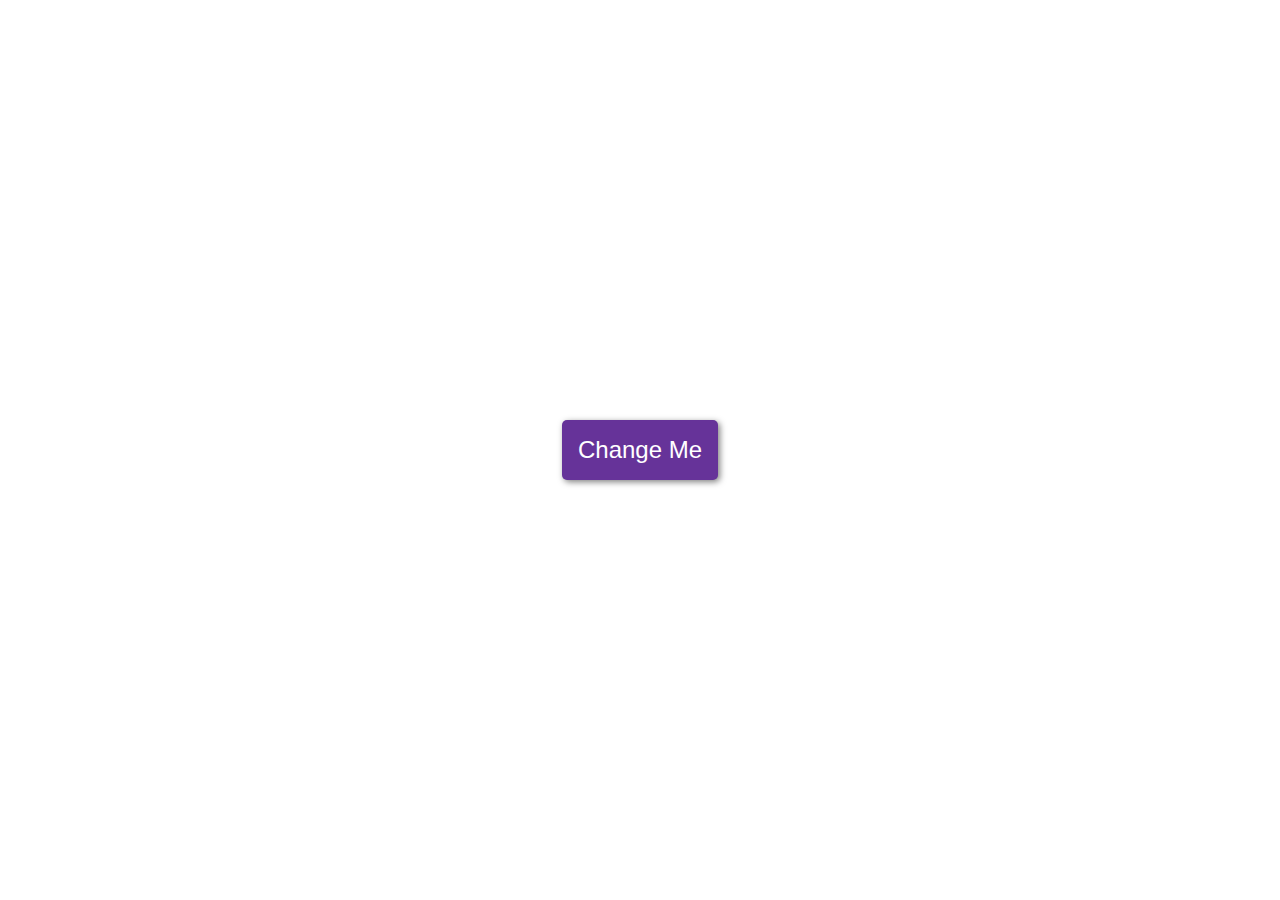
<file: background-changer/index.html>
<!DOCTYPE html>
<html lang="en">
<head>
    <meta charset="UTF-8">
    <meta name="viewport" content="width=device-width, initial-scale=1.0">
    <title>Background Changer</title>
    <link rel="stylesheet" href="style.css">
    <script src="script.js" defer></script>
</head>
<body>
    <button id="btn">Change Me</button>
</body>
</html>
</file>
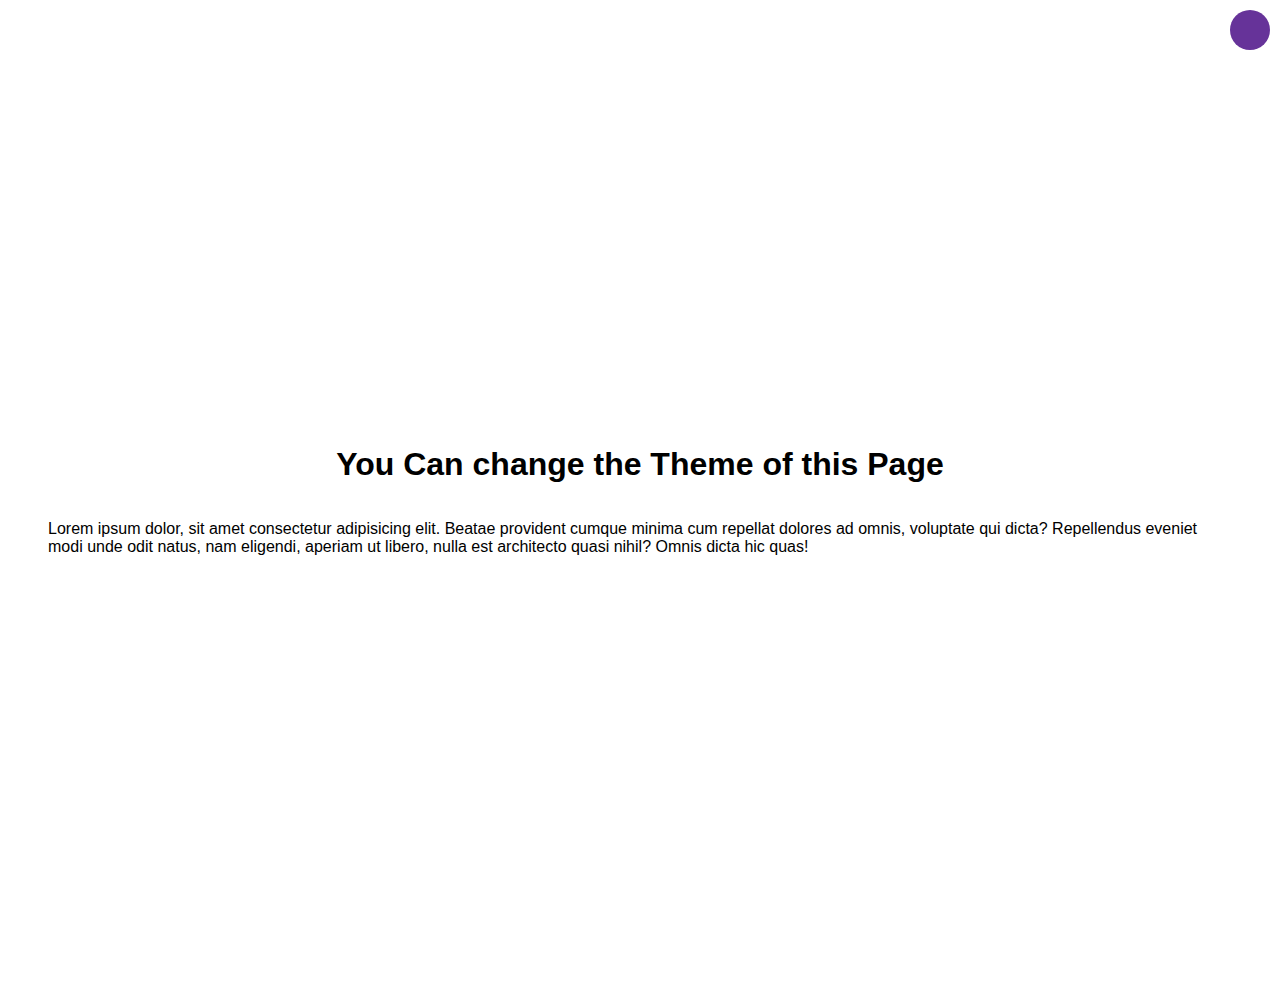
<file: dark-mode toggle/index.html>
<!DOCTYPE html>
<html lang="en">
<head>
    <meta charset="UTF-8">
    <meta name="viewport" content="width=device-width, initial-scale=1.0">
    <title>Dark Mode Toggle</title>
    <link rel="stylesheet" href="style.css">
    <script src="script.js" defer></script>
</head>
<body>
    <div class="toggle-container">
        <input type="checkbox" name="toggle" id="toggle"><label for="toggle"></label>
    </div>
    <h1>You Can change the Theme of this Page</h1>
    <p>Lorem ipsum dolor, sit amet consectetur adipisicing elit. Beatae provident cumque minima cum repellat dolores ad omnis, voluptate qui dicta? Repellendus eveniet modi unde odit natus, nam eligendi, aperiam ut libero, nulla est architecto quasi nihil? Omnis dicta hic quas!</p>
</body>
</html>
</file>
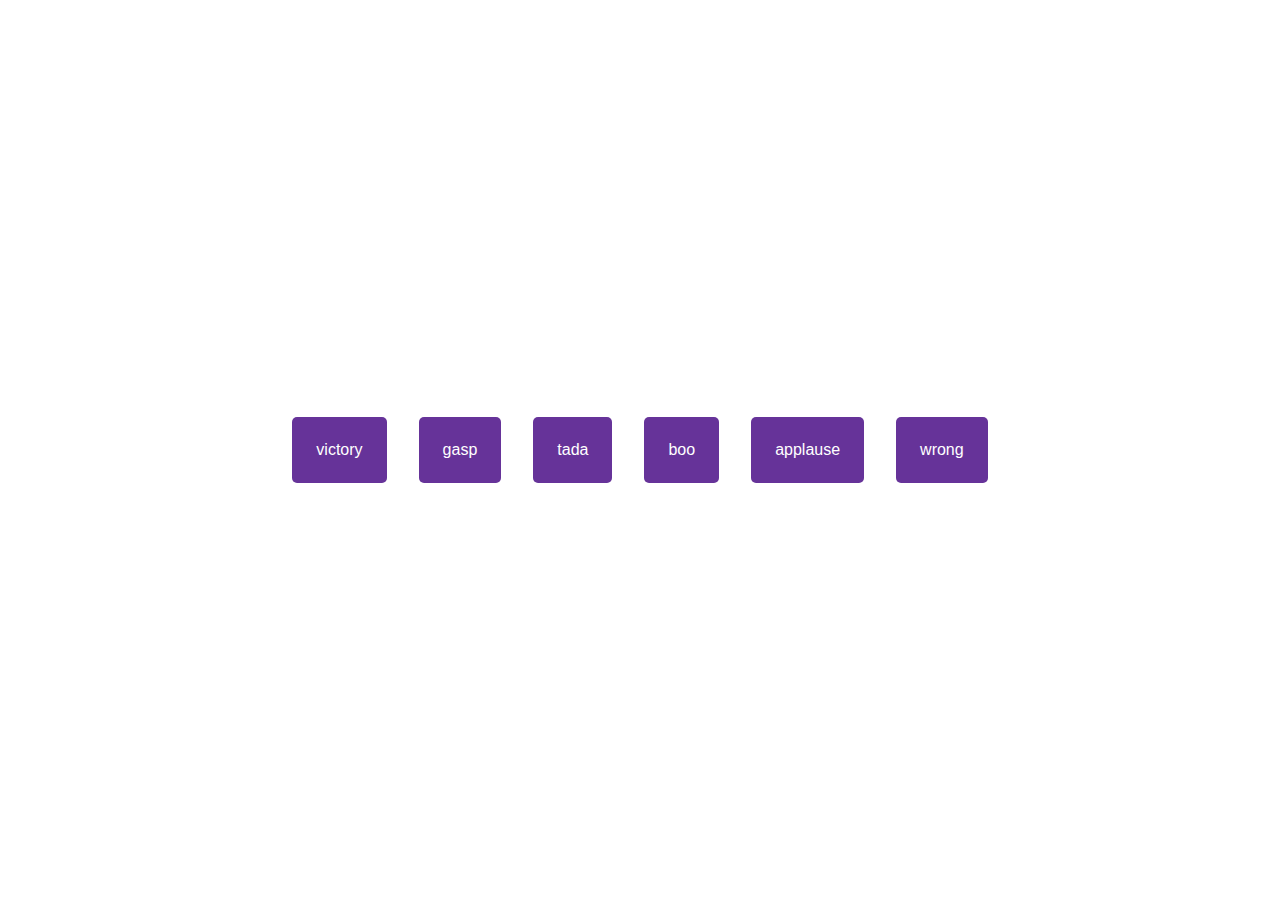
<file: sound board/index.html>
<!DOCTYPE html>
<html lang="en">
<head>
    <meta charset="UTF-8">
    <meta name="viewport" content="width=device-width, initial-scale=1.0">
    <title>Sound Board</title>
    <link rel="stylesheet" href="style.css">
    <script src="script.js" defer></script>
</head>
<body>
    <audio id="applause" src="sounds/applause.mp3"></audio>
    <audio id="boo" src="sounds/boo.mp3"></audio>
    <audio id="victory" src="sounds/victory.mp3"></audio>
    <audio id="wrong" src="sounds/wrong.mp3"></audio>
    <audio id="tada" src="sounds/tada.mp3"></audio>
    <audio id="gasp" src="sounds/gasp.mp3"></audio>
</body>
</html>
</file>
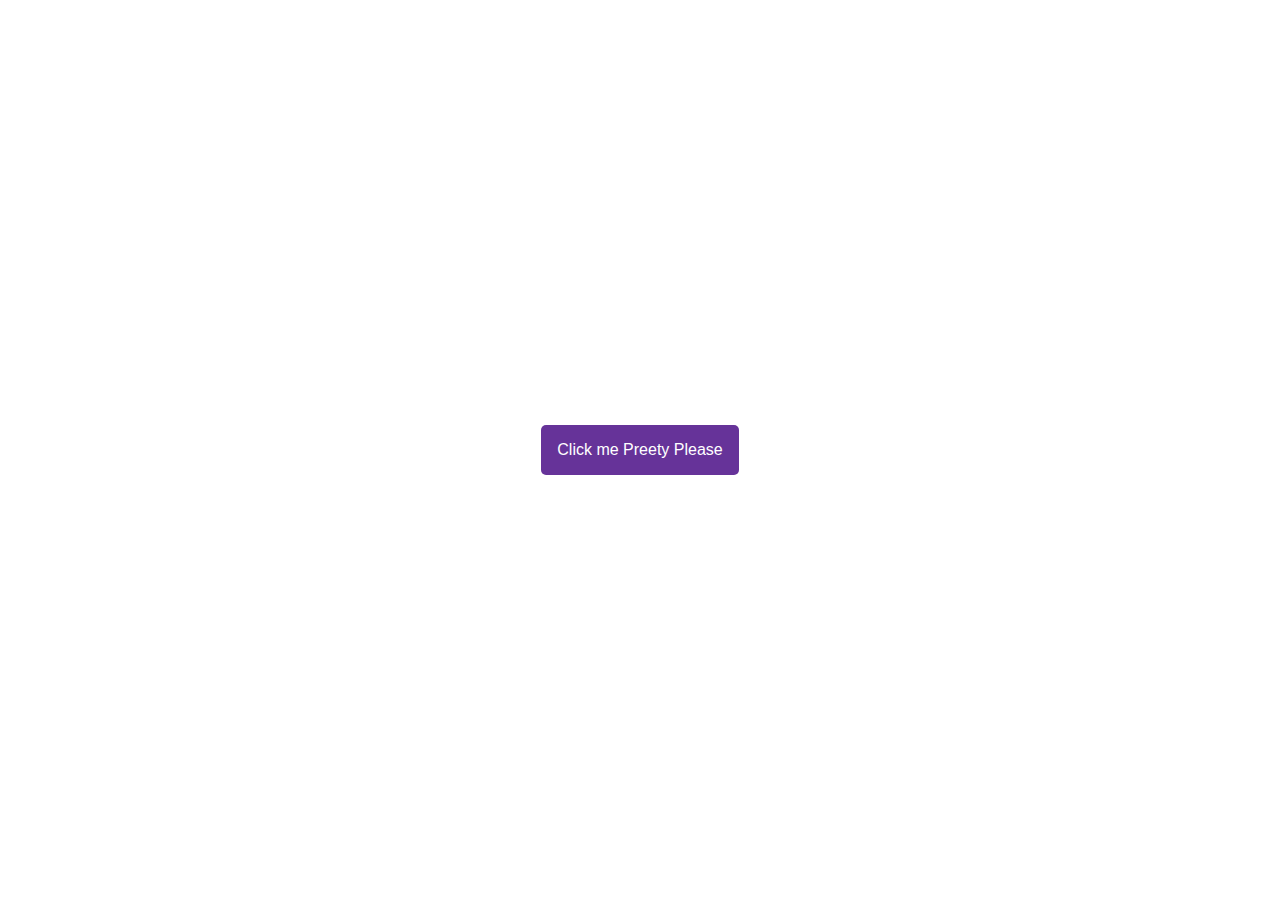
<file: toast-notification/index.html>
<!DOCTYPE html>
<html lang="en">
<head>
    <meta charset="UTF-8">
    <meta name="viewport" content="width=device-width, initial-scale=1.0">
    <title>Toast Notification</title>
    <link rel="stylesheet" href="style.css">
    <script src="script.js" defer></script>
</head>
<body>
    <div id="container"></div>
    <button id="btn">Click me Preety Please</button>
</body>
</html>
</file>
<file: background-changer/style.css>
*{
    box-sizing: border-boxs;
}

body{
    display: flex;
    align-items: center;
    justify-content: center;
    font-family: sans-serif;
    margin:0;
    min-height: 100vh;
}
button{
    color:white;
    background-color: rebeccapurple;
    padding:1rem;
    border:none;
    border-radius: 5px;
    font-size: 1.5rem;
    box-shadow: 2px 2px 6px rgba(0, 0, 0, .5);
    transform: translate(0);
    transition:transform .2s linear;
}
button:focus{
    outline:none;
}
button:active{
    transform: translate(2px ,2px);
}
</file>
<file: dark-mode toggle/style.css>
*{
    box-sizing: border-boxs;
}

body{
    display: flex;
    align-items: center;
    justify-content: center;
    font-family: sans-serif;
    margin:0;
    min-height: 100vh;
    flex-direction: column;
    padding:3rem;
    transition:background .5s linear,color .5s linear;
}
body.dark{
    background-color: #1f1f1f;
    color:white;
    transition:background .5s linear;
}
body.dark label{
    background-color: white;
}
.toggle-container{
    position:fixed;
    top:10px;
    right:10px;
}
label{
    cursor: pointer;
    user-select: none;
    display: inline-block;
    background-color: rebeccapurple;
    width:40px;
    height:40px;
    border-radius: 50%;
}
input{
    /* display: none; */
    visibility: hidden;
}
</file>
<file: sound board/style.css>
*{
    box-sizing: border-box;
}

body{
    display: flex;
    align-items: center;
    justify-content: center;
    font-family: sans-serif;
    margin:0;
    min-height: 100vh;
}
.btn{
    color:white;
    font-size: 1rem;
    background-color: rebeccapurple;
    padding:1.5rem;
    margin:1rem;
    border-radius: 5px;
    border:none;
}
</file>
<file: toast-notification/style.css>
*{
    box-sizing: border-box;
}

body{
    display: flex;
    align-items: center;
    justify-content: center;
    font-family: sans-serif;
    margin:0;
    min-height: 100vh;
}
button{
    background-color: rebeccapurple;
    color:white;
    padding:1rem;
    border:none;
    outline:none;
    /* font-family: inherit; */
    font-size: 1rem;
    border-radius: 5px;
}
button:active{
    background-color: rgb(80, 32, 128);
}

#container{
    position:fixed;
    bottom:10px;
    right:10px;
}
.toast{
    background-color: rebeccapurple;
    padding:1rem;
    color: white;
    border-radius: 5px;
    margin:1rem;
}
</file>
